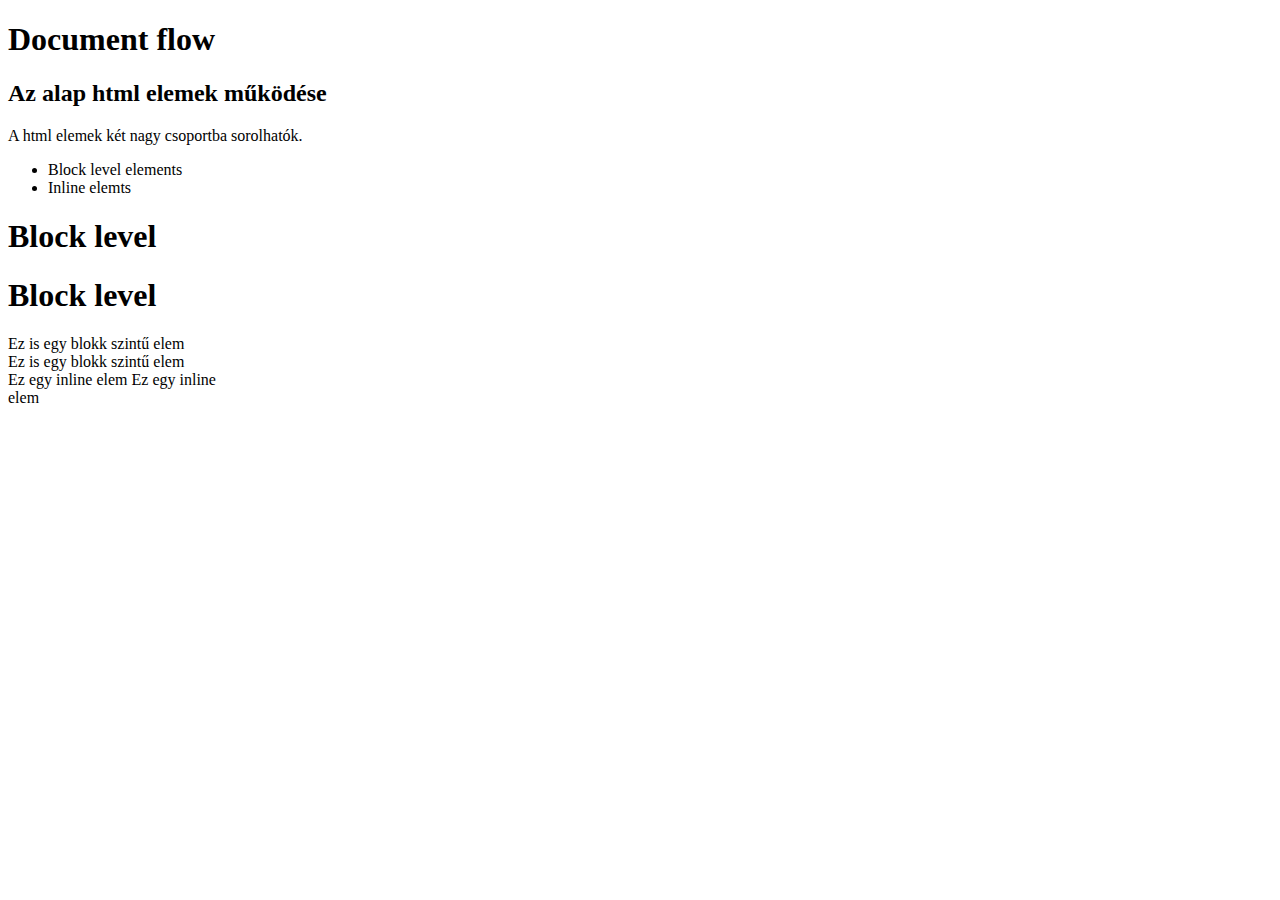
<file: index.html>
<!DOCTYPE html>
<html lang="hu">
<head>
    <meta charset="UTF-8">
    <meta name="keywords" content="számítógép vásárlás,befektetés">
    <title>Home</title>
</head>
<body>

 <header>
    <h1>Document flow</h1>
    <h2>Az alap html elemek működése</h2>
    </header>
    
    
    
<main>    
    
    
    <p>A html elemek két nagy csoportba sorolhatók.</p>
    <ul>
        <li>Block level elements</li>
        <li>Inline elemts</li>
    </ul>
<h1>Block level</h1> <h1>Block level</h1>
<div>Ez is egy blokk szintű elem</div><div>Ez is egy blokk szintű elem</div> 
    <span>Ez egy inline elem</span>
    <span>Ez egy inline </br> 
        elem </span>
</main>
     
</body>
</html>
</file>
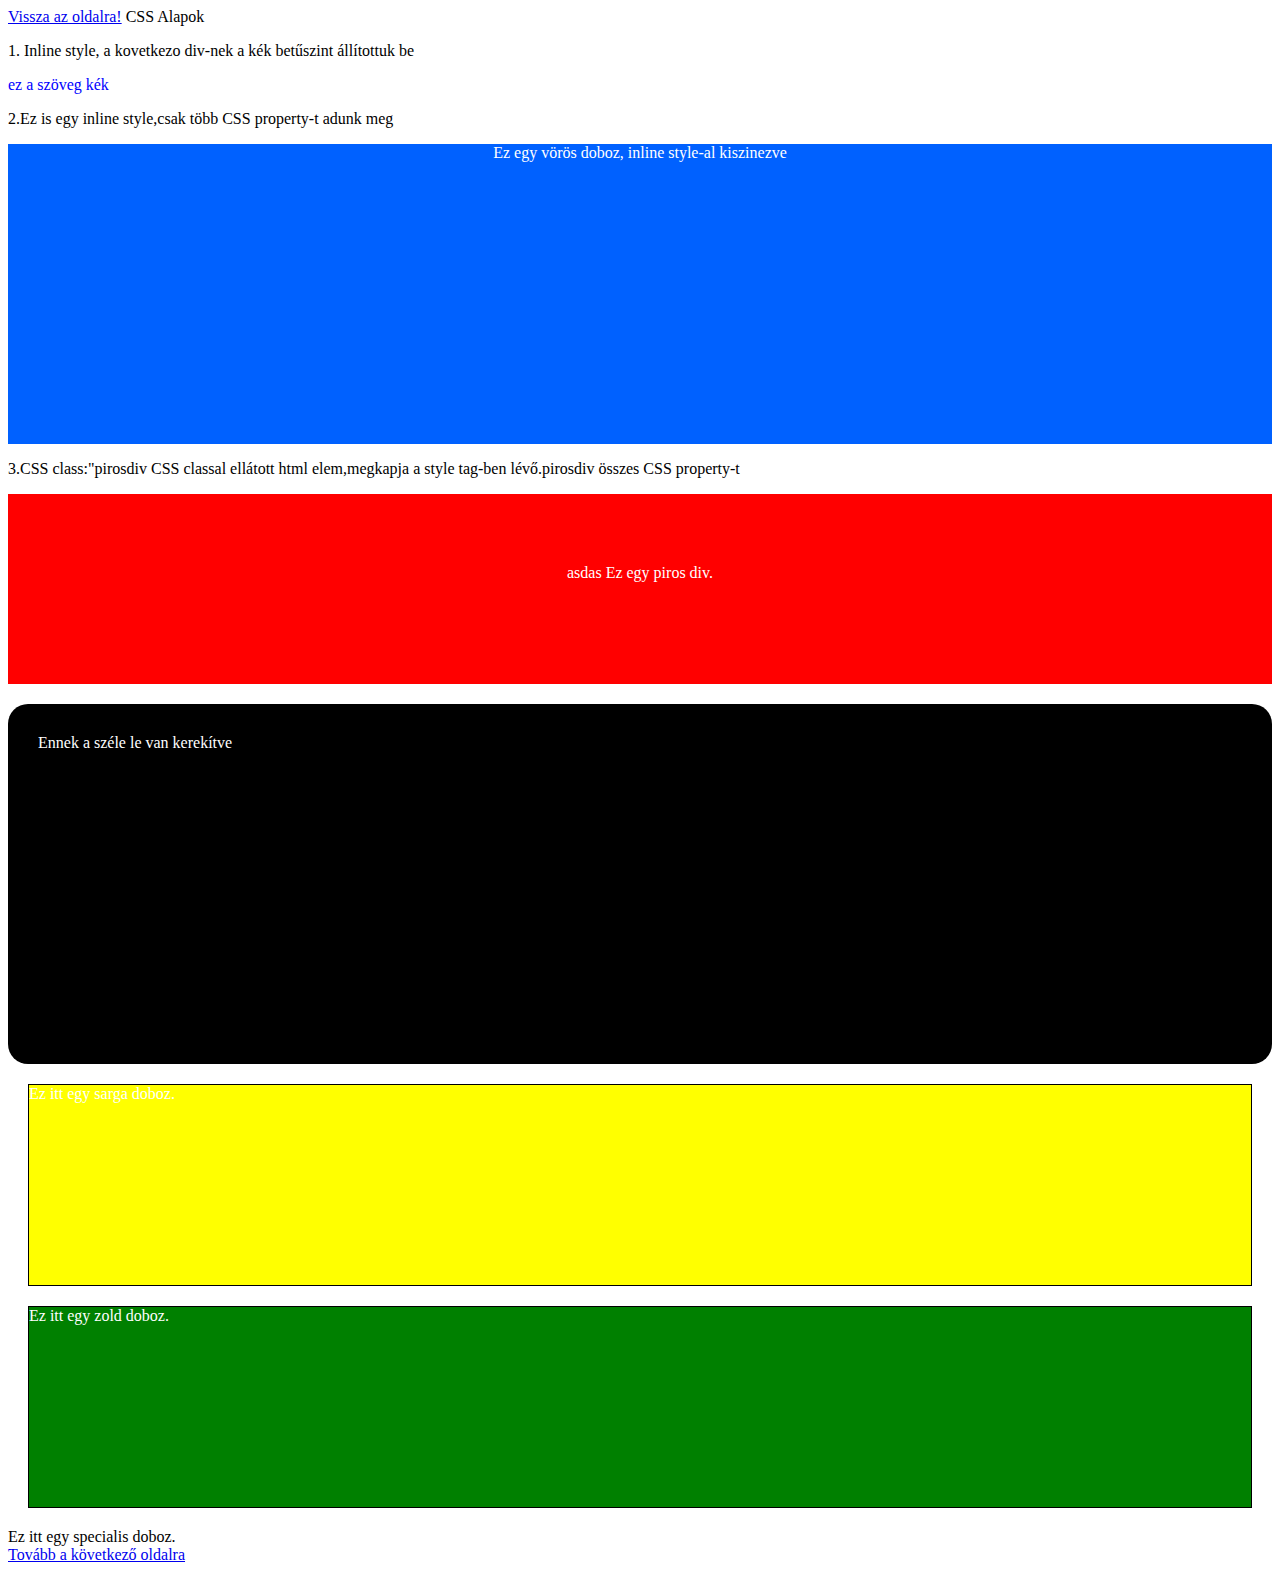
<file: 02_css_basics.html>
<!DOCTYPE html>
<html lang="en">
<head>
    <meta charset="UTF-8">
    <title>Document</title>
</head>
<body>
 <a href="index2.html">Vissza az oldalra!</a>
<hl>CSS Alapok</hl>

<p>
   1. Inline style, a kovetkezo div-nek a kék betűszint állítottuk be 
</p>

<div style="color:blue;">ez a szöveg kék</div>

<p>
2.Ez is egy inline style,csak több CSS property-t adunk meg
</p>

<div style="background-color: #0061ff;
             height: 300px; 
             text-align: center; 
             color: white 
 ">
 
 Ez egy vörös doboz, inline style-al kiszinezve</div>

 
 <p>
  3.CSS class:"pirosdiv CSS classal ellátott html elem,megkapja a style tag-ben lévő.pirosdiv összes CSS property-t
</p>
 
 <div class="pirosdiv">asdas Ez egy piros div.</div>
 <div id="lekerekitett">Ennek a széle le van kerekítve</div>

 <style>
     /*ez egy CSS comment. A style tagek közé nem html hanem CSS kódor kell írni*/
     /*".pirosdiv"=a . jelenti azt hogy ez egy class div*/
     /*A pirosdiv class-al ellátott html az alábbi tulajdonságok vonatkoznak:*/
.pirosdiv{ 
    background-color: red;
    height: 120px;
    color: white;
    text-align: center;
    padding-top: 70px;
}
/*     Div#=A kettőskerezst id-t jelent css-ben,Div. a pont class-t jelent*/
 #lekerekitett {
/*   A padding befelé tolja a tartalmat*/
     padding: 30px;
/*     A margin a html elem körül hat*/
     margin-top: 20px;
     background-color: black;
     color:white;
     border-radius: 20px;
     height:300px;
     height:300px;
     }   
     
</style>


     <div class="doboz sarga-doboz">Ez itt egy sarga doboz.</div>     
    <div class="doboz zold-doboz">Ez itt egy zold doboz.</div>     
    <div class="specialis-doboz">Ez itt egy specialis doboz.</div>     
    
<style>
    .doboz{
        width: :200px;
        height: 200px;
        border: 1px solid black;
        margin: 20px;
        color: white;
    }   
    .sarga-doboz{
        background-color: yellow;
    }
    .zold-doboz{
        background-color: green;
    }
    #specialis-doboz{
        background-color: black;
        border: 10px solid green;
    }
</style>

<a href="./03_css_basics.html">Tovább a következő oldalra</a>


 
</body>
</html>
</file>
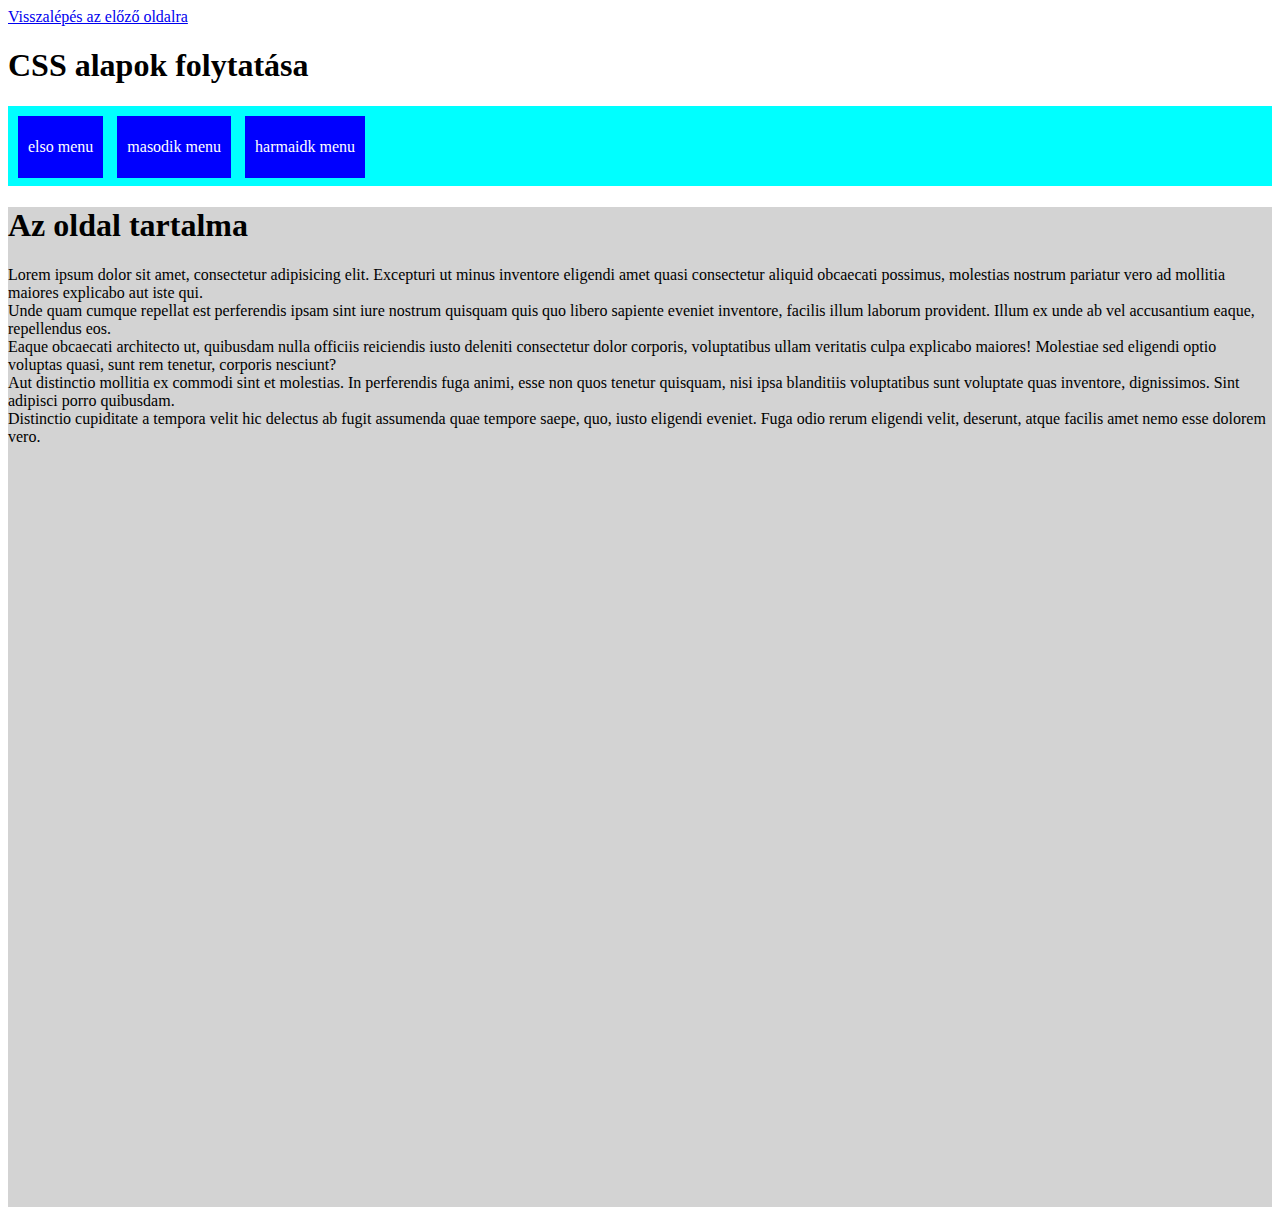
<file: 03_css_basics.html>
<!DOCTYPE html>
<html lang="en">
<head>
    <meta charset="UTF-8">
    <title> CSS alapok folytatása </title>
    <link rel="stylesheet" href="./style.css"
</head>
<body>
   <a href="./02_css_basics.html">Visszalépés az előző oldalra</a>
   
   <h1>CSS alapok folytatása</h1>
   
   <div class="fo-menu">
   <div class="menupont">elso menu</div> 
   <div class="menupont">masodik menu</div> 
   <div class="menupont">harmaidk menu</div>
    </div>
     
    <section class="tartalom">
    <h1>Az oldal tartalma</h1>
    
<!--       lipsum*5 tartalmat készít-->
        <div>Lorem ipsum dolor sit amet, consectetur adipisicing elit. Excepturi ut minus inventore eligendi amet quasi consectetur aliquid obcaecati possimus, molestias nostrum pariatur vero ad mollitia maiores explicabo aut iste qui.</div>
        <div>Unde quam cumque repellat est perferendis ipsam sint iure nostrum quisquam quis quo libero sapiente eveniet inventore, facilis illum laborum provident. Illum ex unde ab vel accusantium eaque, repellendus eos.</div>
        <div>Eaque obcaecati architecto ut, quibusdam nulla officiis reiciendis iusto deleniti consectetur dolor corporis, voluptatibus ullam veritatis culpa explicabo maiores! Molestiae sed eligendi optio voluptas quasi, sunt rem tenetur, corporis nesciunt?</div>
        <div>Aut distinctio mollitia ex commodi sint et molestias. In perferendis fuga animi, esse non quos tenetur quisquam, nisi ipsa blanditiis voluptatibus sunt voluptate quas inventore, dignissimos. Sint adipisci porro quibusdam.</div>
        <div>Distinctio cupiditate a tempora velit hic delectus ab fugit assumenda quae tempore saepe, quo, iusto eligendi eveniet. Fuga odio rerum eligendi velit, deserunt, atque facilis amet nemo esse dolorem vero.</div>
    </section>
</body>
</html>
</file>
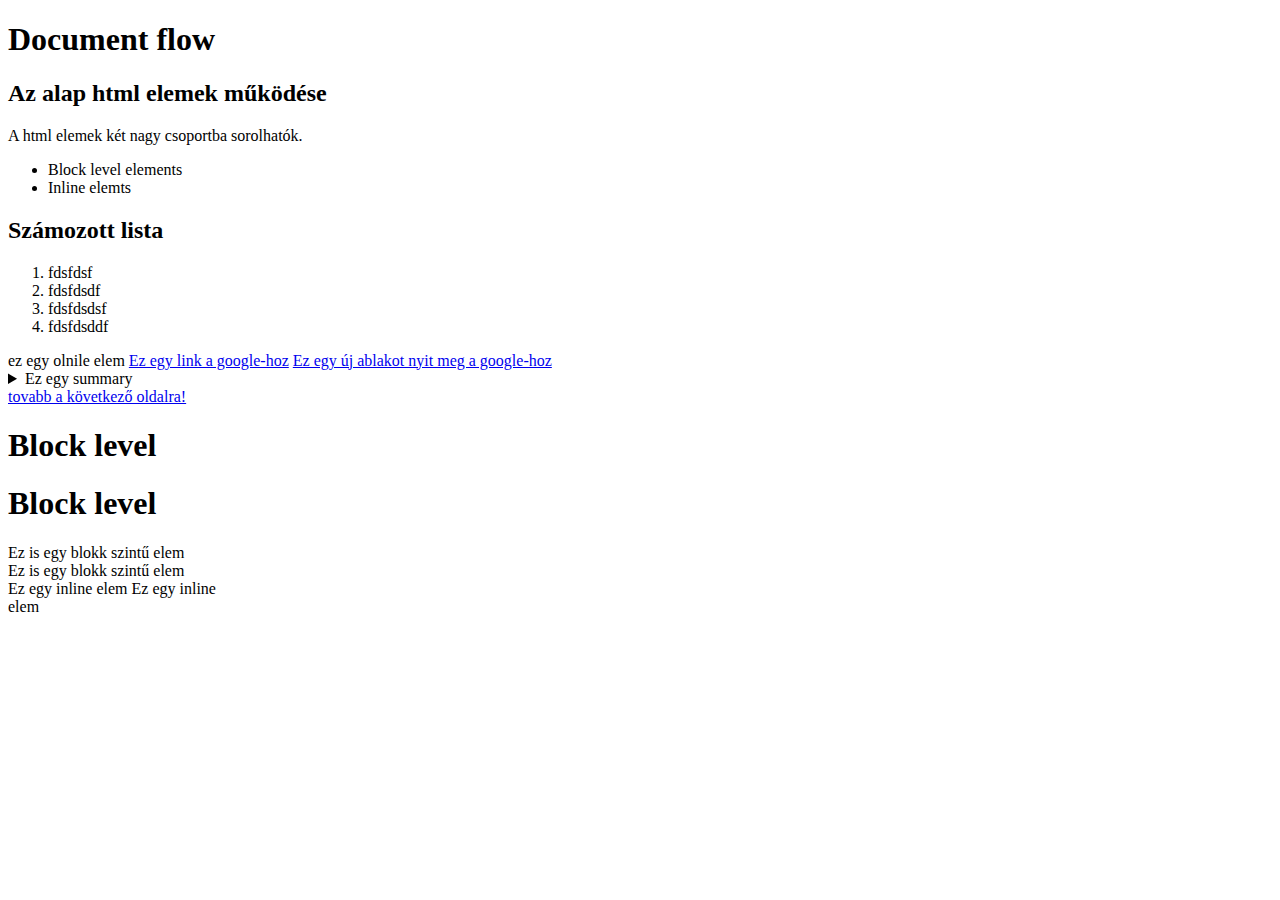
<file: index2.html>
<!DOCTYPE html>
<html lang="hu">
<head>
    <meta charset="UTF-8">
    <meta name="keywords" content="számítógép vásárlás,befektetés">
    <title>Home</title>
</head> 
<body>

 <header>
    <h1>Document flow</h1>
    <h2>Az alap html elemek működése</h2>
    </header>
    
    
    
<main>    
    
    
    <p>A html elemek két nagy csoportba sorolhatók.</p>
    <ul>
        <li>Block level elements</li>
        <li>Inline elemts</li>
    </ul>
    
    <section>
        <h2>Számozott lista</h2>
    <ol>
        <li>fdsfdsf</li>
        <li>fdsfdsdf</li>
        <li>fdsfdsdsf</li>
        <li>fdsfdsddf</li>
    </ol>
    </section>
    
    <span>ez egy olnile elem</span>
    <a href="http://www.google.com">Ez egy link a google-hoz</a>
    <a href="http://www.google.com" target="_blank">Ez egy új ablakot nyit meg a google-hoz</a>
    
    <details>
        <summary>Ez egy summary</summary>
    </details>
    
    <a href="02_css_basics.html">tovabb a következő oldalra!</a>
    
<h1>Block level</h1> <h1>Block level</h1>
<div>Ez is egy blokk szintű elem</div><div>Ez is egy blokk szintű elem</div> 
    <span>Ez egy inline elem</span>
    <span>Ez egy inline <br> 
        elem </span>
</main>
     
</body>
</html>
</file>
<file: style.css>
/*csslint  order-alphabetical:false*/
.fo-menu {
    background-color: aqua;
    height:80px;
    
}

.menupont {
    height: 40px;
/*    körbe mindenhol 10px a margin   */
/*    margin: 10px;*/
/*
    margin-left: 10px;
    margin-top: 10px;
    margin-bottom: 10px;
*/
/*    Az előző három sort így tudjuk rövidíteni margónál*/
/*    fölül,jobbra,alul,balra (óramutatójárásávan megfelelően)*/
    margin:10px 0 10px 10px;
    
    background-color: blue;
    color: white;
    display: inline-block;
/*
    padding-top: 22px;
    padding-left: 10px;
    padding-right: 10px;
    padding-bottom
*/
/*    AZ előző három sort így tudjuk lerövidíteni (óramutatójárásával megfelelően ) Fülöl,jobbra,alul,balra*/
    padding: 22px 10px 0 10px;
}
.tartalom{
    background-color: lightgrey;
    height: 1000px; /*Ez csak azért kell hogy scrollbar megjelenjen*/
}
</file>
